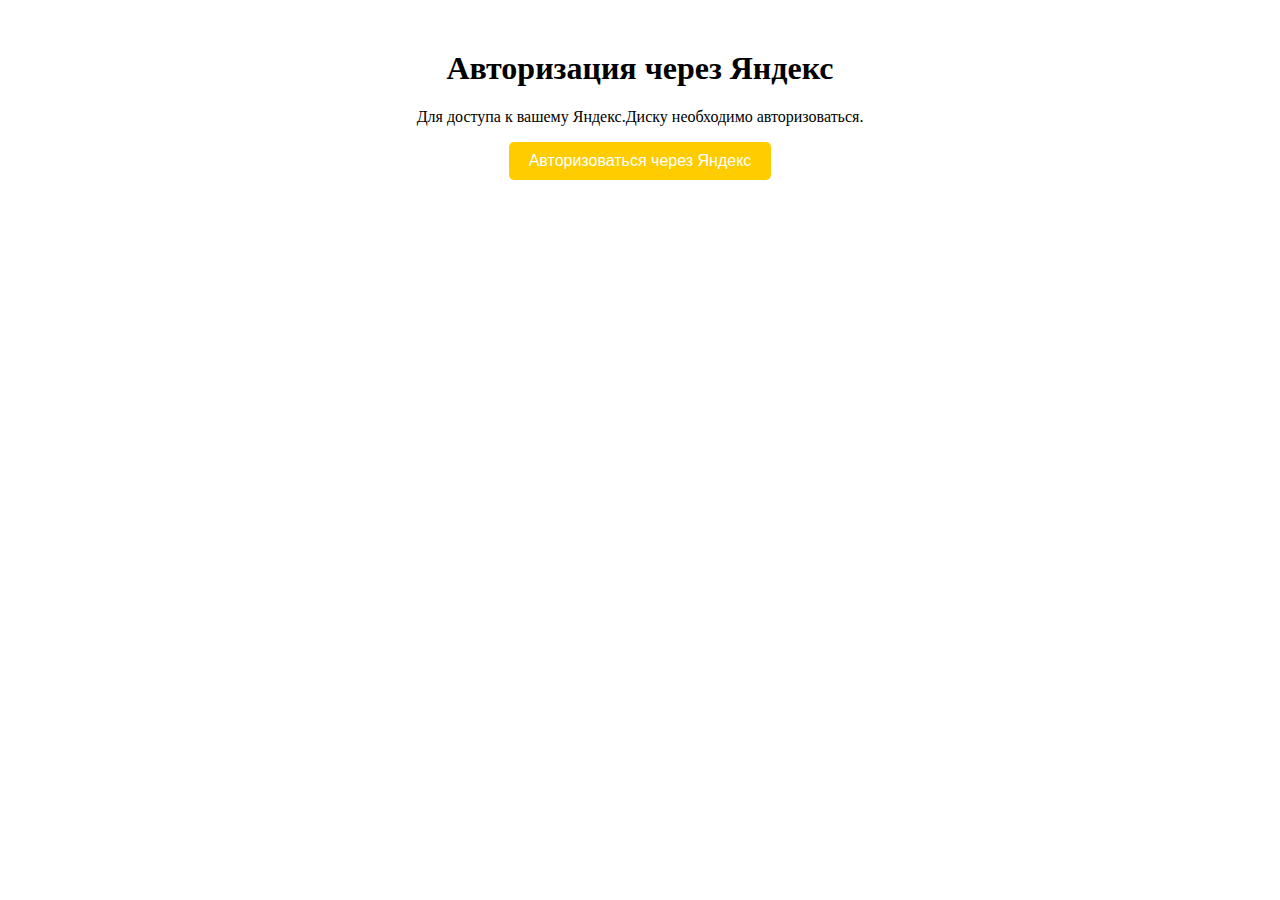
<file: users/templates/users/auth.html>
<!DOCTYPE html>
<html lang="ru">
<head>
    <meta charset="UTF-8">
    <meta name="viewport" content="width=device-width, initial-scale=1.0">
    <title>Авторизация через Яндекс</title>
    <style>
        .auth-container {
            text-align: center;
            margin-top: 50px;
        }
        .auth-button {
            padding: 10px 20px;
            font-size: 16px;
            background-color: #FFCC00; /* Цвет Яндекс */
            color: white;
            border: none;
            border-radius: 5px;
            cursor: pointer;
        }
        .auth-button:hover {
            background-color: #e6b800;
        }
    </style>
</head>
<body>
    <div class="auth-container">
        <h1>Авторизация через Яндекс</h1>
        <p>Для доступа к вашему Яндекс.Диску необходимо авторизоваться.</p>
        <a href="{% url 'yandex_auth' %}">
            <button class="auth-button">Авторизоваться через Яндекс</button>
        </a>
    </div>
</body>
</html>
</file>
